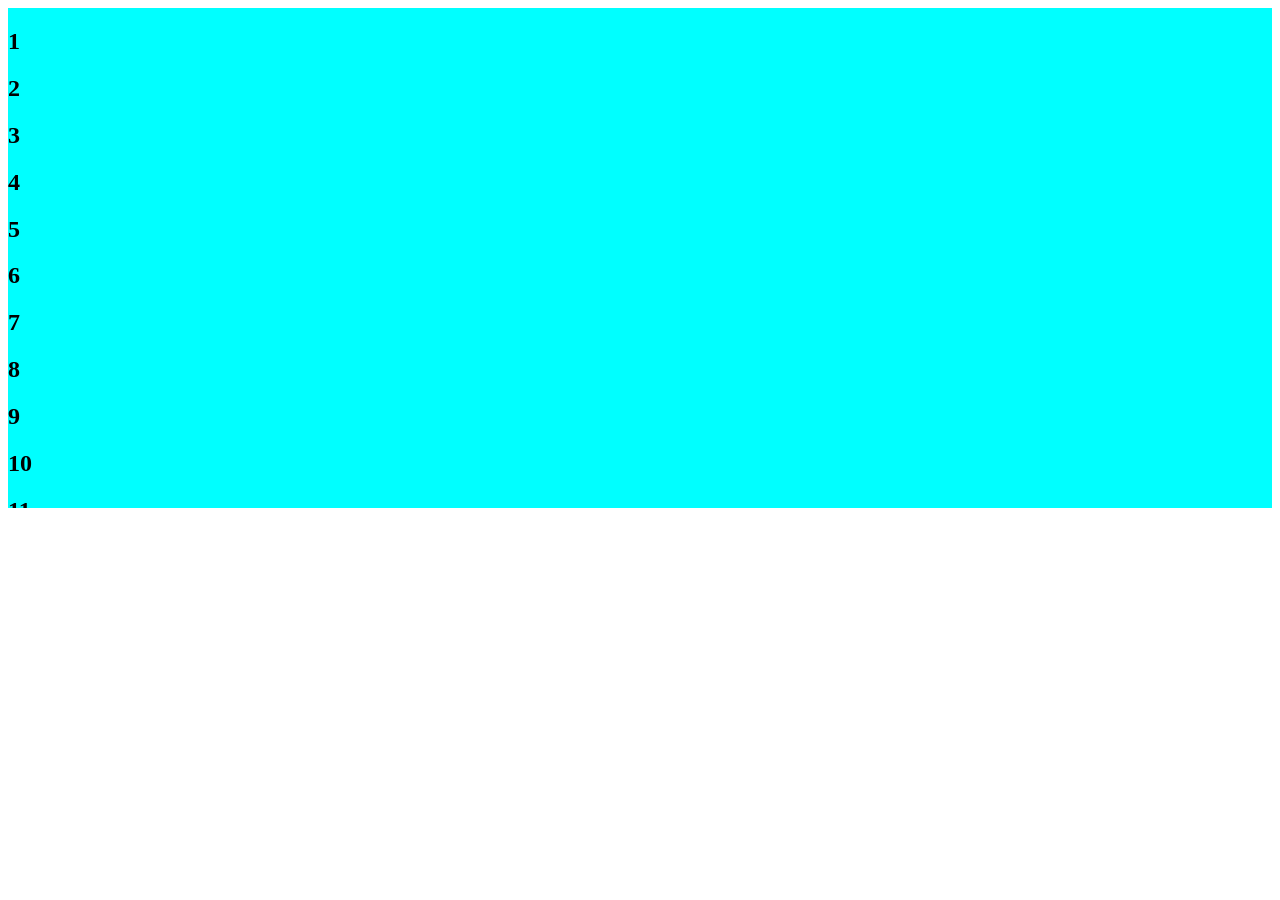
<file: 原生懒加载.html>
<!DOCTYPE html>
<html lang="en">
  <head>
    <meta charset="UTF-8" />
    <meta name="viewport" content="width=device-width, initial-scale=1.0" />
    <title>Document</title>
    <style>
      div {
        height: 500px;
        background-color: aqua;
        overflow: auto;
      }
    </style>
  </head>
  <body>
    <div>
      <section>
        <h1>1</h1>
        <h1>2</h1>
        <h1>3</h1>
        <h1>4</h1>
        <h1>5</h1>
        <h1>6</h1>
        <h1>7</h1>
        <h1>8</h1>
        <h1>9</h1>
        <h1>10</h1>
        <h1>11</h1>
        <h1>12</h1>
        <h1>13</h1>
        <h1>14</h1>
        <h1>15</h1>
        <h1>16</h1>
        <h1>17</h1>
        <h1>18</h1>
        <h1>19</h1>
        <h1>20</h1>
        <h1>21</h1>
        <h1>22</h1>
        <h1>23</h1>
        <h1>24</h1>
        <h1>25</h1>
        <h1>26</h1>
        <h1>27</h1>
        <h1>28</h1>
        <h1>29</h1>
        <h1>30</h1>
        <h1>31</h1>
        <h1>32</h1>
        <h1>33</h1>
        <h1>34</h1>
        <h1>35</h1>
        <h1>36</h1>
        <h1>37</h1>
        <h1>38</h1>
        <h1>39</h1>
        <h1>40</h1>
        <h1>41</h1>
        <h1>42</h1>
        <h1>43</h1>
        <h1>44</h1>
        <h1>45</h1>
        <h1>46</h1>
        <h1>47</h1>
        <h1>48</h1>
        <h1>49</h1>
        <h1>50</h1>
        <h1>51</h1>
        <h1>52</h1>
        <h1>53</h1>
        <h1>54</h1>
        <h1>55</h1>
        <h1>56</h1>
        <h1>57</h1>
        <h1>58</h1>
        <h1>59</h1>
        <h1>60</h1>
        <h1>61</h1>
        <h1>62</h1>
        <h1>63</h1>
        <h1>64</h1>
        <h1>65</h1>
        <h1>66</h1>
        <h1>67</h1>
        <h1>68</h1>
        <h1>69</h1>
        <h1>70</h1>
        <h1>71</h1>
        <h1>72</h1>
        <h1>73</h1>
        <h1>74</h1>
        <h1>75</h1>
        <h1>76</h1>
        <h1>77</h1>
        <h1>78</h1>
        <h1>79</h1>
        <h1>80</h1>
        <h1>81</h1>
        <h1>82</h1>
        <h1>83</h1>
        <h1>84</h1>
        <h1>85</h1>
        <h1>86</h1>
        <h1>87</h1>
        <h1>88</h1>
        <h1>89</h1>
        <h1>90</h1>
        <h1>91</h1>
        <h1>92</h1>
        <h1>93</h1>
        <h1>94</h1>
        <h1>95</h1>
        <h1>96</h1>
        <h1>97</h1>
        <h1>98</h1>
        <h1>99</h1>
        <h1>100</h1>
      </section>
    </div>
  </body>
  <script>
      let div = document.querySelector('div');
      const clientHeight = div.offsetHeight;
      const scrollHeight = document.querySelector('section').offsetHeight;
      let isLoading = false
      div.onscroll = (e) => {
          if (scrollHeight - clientHeight - e.target.scrollTop < 10) {
              console.log('触底');
              if (isLoading === false) {
                isLoading = true
                setTimeout(() => {
                  console.log('发请求了');
                  isLoading = false
                }, 1000);
              }
          }
        
      }
  </script>
</html>
</file>
